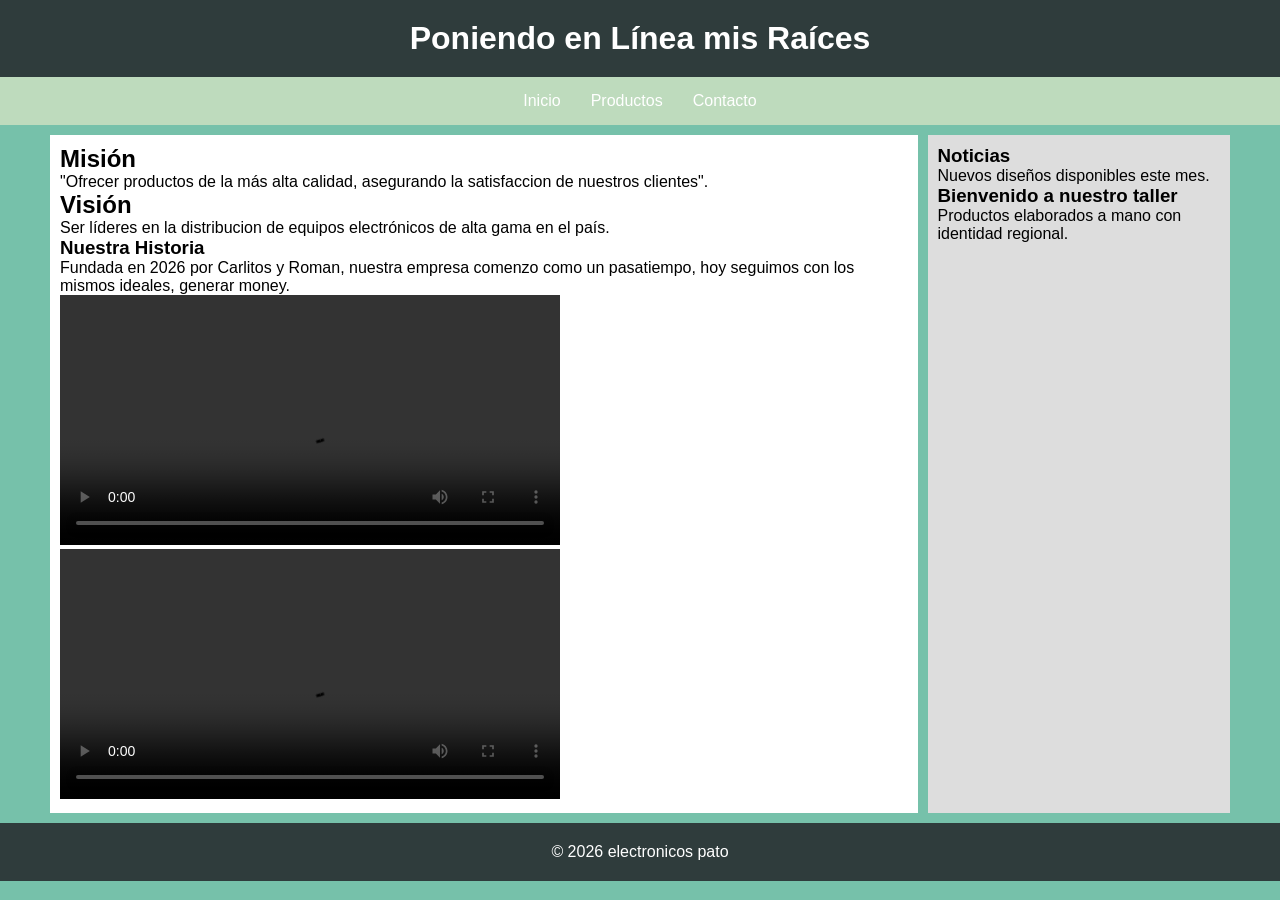
<file: index.html>
<!DOCTYPE html>
<html lang="es">
<head>
    <meta charset="UTF-8">
    <!-- ETIQUETA PRIMORDIAL para adaptabilidad móvil -->
    <meta name="viewport" content="width=device-width, initial-scale=1.0">
    <title>Artesanías "Don Pepe" - Responsivo</title>
    <link rel="stylesheet" href="reglas.css">
</head>
<body>
    <header class="header">
        <h1>Poniendo en Línea mis Raíces</h1>
    </header>    

    <nav class="navbar">
        <ul class="menu">
            <li><a href="index.html">Inicio</a></li>
            <li><a href="D:\huidobro\601\DISEÑO WEB\Evaluacion Diseño WEB\Evaluacion Diseño WEB\Actividades\PRACTICAS\PRACTICA 6\Productos.html">Productos</a></li>
            <li><a href="D:\huidobro\601\DISEÑO WEB\Evaluacion Diseño WEB\Evaluacion Diseño WEB\Actividades\PRACTICAS\PRACTICA 6\Contacto.html">Contacto</a></li>
        </ul>
    </nav>

    <main class="contenedor-principal">
        <section class="contenido">
            <h2>Misión</h3>
    <p <strng>"Ofrecer productos de la más alta calidad, asegurando la satisfaccion de nuestros clientes".</p>

<h2>Visión</h2>
    <p>Ser líderes en la distribucion de equipos electrónicos de alta gama en el país.</p>

<h3>Nuestra Historia</h2>
    <p>Fundada en 2026 por Carlitos y Roman, nuestra empresa comenzo como un pasatiempo, hoy seguimos con los mismos ideales, generar money.</p>



            <!-- Elementos multimedia (ejemplo de 2 imágenes) -->
            <video src="D:\huidobro\601\DISEÑO WEB\Evaluacion Diseño WEB\Evaluacion Diseño WEB\Actividades\PRACTICAS\PRACTICA 6\IMG\videoplayback.mp4" controls width="500"></video>
          <video src="D:\huidobro\601\DISEÑO WEB\Evaluacion Diseño WEB\Evaluacion Diseño WEB\Actividades\PRACTICAS\PRACTICA 6\IMG\videoplayback (1).mp4" controls width="500"></video>

        </section>

        <aside class="lateral">
            <h3>Noticias</h3>
            <p>Nuevos diseños disponibles este mes.</p>
            <h3>Bienvenido a nuestro taller</h2>
            <p>Productos elaborados a mano con identidad regional.</p>
        </aside>
    </main>

    <footer class="pie">
        <p>&copy; 2026 electronicos pato</p>
    </footer>
</body>
</html>
</file>
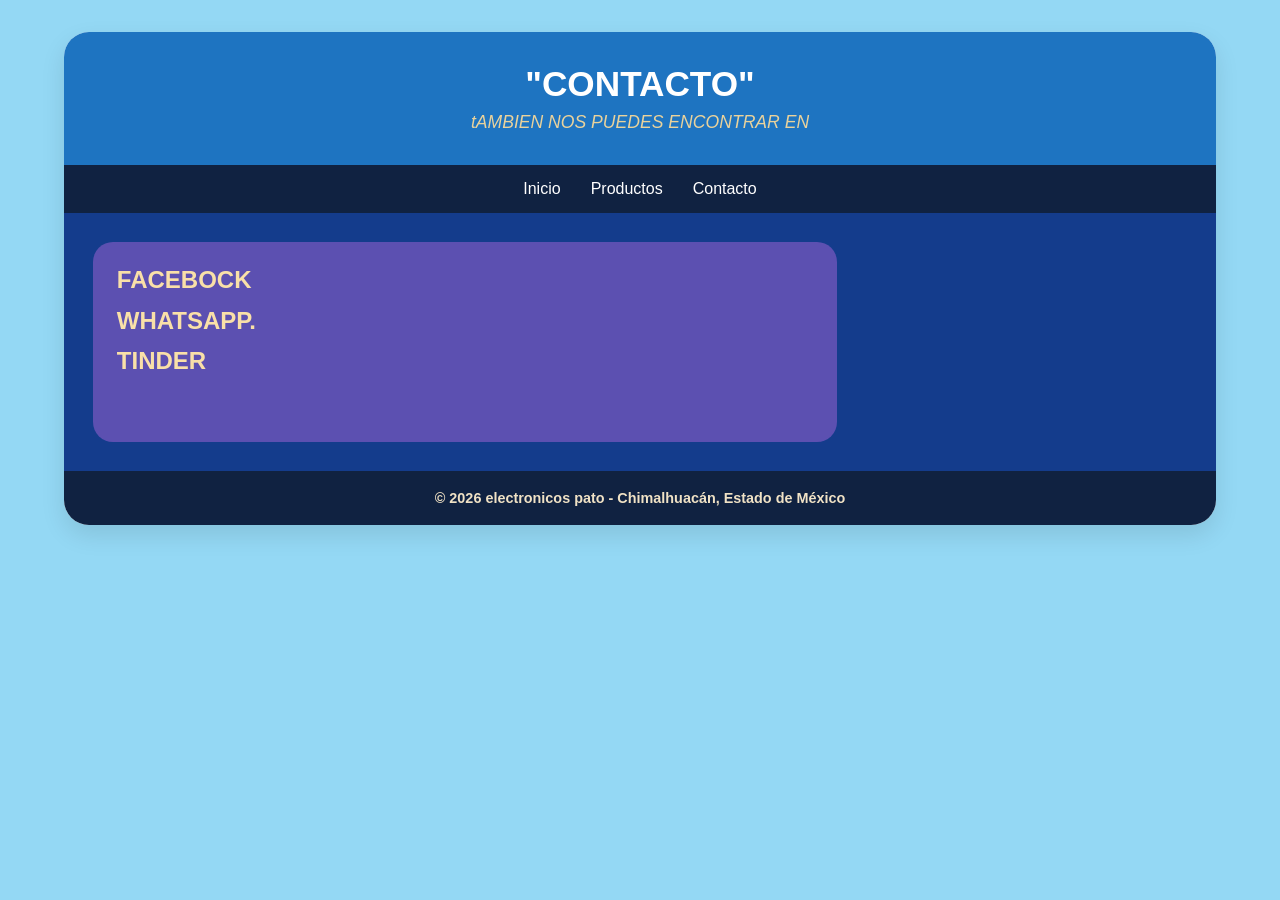
<file: contacto.html>
<!DOCTYPE html>
<html lang="es">
<head>
    <meta charset="UTF-8">
    <meta name="viewport" content="width=device-width, initial-scale=1.0">
    <title>🌿 Artesanías Don Pepe | Raíces</title>
    <link rel="stylesheet" href="estilos.css">
</head>
<body>
    <div id="contenedor">
        <header>
            <h1>"CONTACTO" </h1>
            <p>tAMBIEN NOS PUEDES ENCONTRAR EN</p>
        </header>

        <nav class="navbar">
        <ul class="menu">
            <li><a href="index.html">Inicio</a></li>
            <li><a href="D:\huidobro\601\DISEÑO WEB\Evaluacion Diseño WEB\Evaluacion Diseño WEB\Actividades\PRACTICAS\PRACTICA 6\Productos.html">Productos</a></li>
            <li><a href="D:\huidobro\601\DISEÑO WEB\Evaluacion Diseño WEB\Evaluacion Diseño WEB\Actividades\PRACTICAS\PRACTICA 6\Contacto.html">Contacto</a></li>
        </ul>
    </nav>


        <section>
            <article>
                <h2>FACEBOCK</h2>
                <h2>WHATSAPP.</h2>
                <h2><strong>TINDER</h2>
            </article>
	</section>

        <footer>
            <p>© 2026 electronicos pato - Chimalhuacán, Estado de México</p>
        </footer>
    </div>
</body>
</html>
</file>
<file: reglas.css>
/* ===== ESTILOS GENERALES (BASE MÓVIL) ===== */
* { 
    box-sizing: border-box; 
    margin: 0; 
    padding: 0; 
}

body { 
    font-family: Arial, sans-serif; 
    background-color: #76C1AA; 
}

/* Encabezado y pie */
.header, .pie { 
    font-family: Arial, sans-serif;
    background-color: #2F3C3C; 
    color: white; 
    text-align: center; 
    padding: 20px; 
}

/* Barra de navegación */
.navbar { 
    background-color: #BEDBBD; 
}
.menu { 
    list-style: none; 
    display: flex; 
    flex-wrap: wrap; 
    justify-content: center; 
}
.menu li a { 
    color: white; 
    text-decoration: none; 
    padding: 15px; 
    display: block; 
}
.menu li a:hover {
    background-color: #a04040;
    transition: 0.3s;
}

/* Contenedor principal FLEXIBLE */
.contenedor-principal {
    display: flex;
    flex-wrap: wrap; /* EN MÓVIL: SE APILAN */
    padding: 10px;
}

.contenido { 
    flex: 1 1 100%; /* OCUPA 100% EN MÓVIL */
    padding: 10px; 
    background: white; 
}

.lateral { 
    flex: 1 1 100%; /* OCUPA 100% EN MÓVIL */
    padding: 10px; 
    background: #ddd; 
}

/* Imágenes fluidas (nunca se desbordan) */
.img-fluida { 
    max-width: 100%; 
    height: auto; 
    border-radius: 8px; 
    margin: 10px 0;
}

/* ===== MEDIA QUERY PARA TABLETS Y ESCRITORIO (pantallas > 700px) ===== */
@media (min-width: 700px) {
    .contenedor-principal {
        flex-wrap: nowrap; /* ESCRITORIO: UNO AL LADO DEL OTRO */
    }
    
    .contenido {
        flex: 3; /* Ocupa 3/4 del espacio */
        margin-right: 10px;
    }
    
    .lateral {
        flex: 1; /* Ocupa 1/4 del espacio */
    }
}

/* Ajustes adicionales para pantallas muy grandes */
@media (min-width: 1200px) {
    .contenedor-principal {
        max-width: 1200px;
        margin: 0 auto;
    }
}
</file>
<file: estilos.css>
/* ========== RESET Y MODELO DE CAJAS ========== */
* {
    margin: 0;
    padding: 0;
    box-sizing: border-box;
}

/* ========== ESTILOS GENERALES ========== */
body {
    background: #94D8F4;
    font-family: 'Segoe UI', Tahoma, Geneva, Verdana, sans-serif;
}

/* ========== CONTENEDOR PRINCIPAL ========== */
#contenedor {
    width: 90%;
    max-width: 1200px;
    margin: 2rem auto;
    background: #FFFFFF;
    border-radius: 25px;
    box-shadow: 0 10px 25px rgba(0,0,0,0.1);
    overflow: hidden;
}

/* ========== ENCABEZADO ========== */
header {
    background: #1E74C1;
    color: white;
    text-align: center;
    padding: 2rem;
}
header h1 {
    font-size: 2.2rem;
    margin-bottom: 0.5rem;
}
header p {
    font-size: 1.1rem;
    opacity: 0.9;
    font-style: italic;
    color: #ffdd99;
}

/* ========== MENÚ DE NAVEGACIÓN ========== */
/* Barra de navegación */
.navbar { 
    background-color: #102241; 
}
.menu { 
    list-style: none; 
    display: flex; 
    flex-wrap: wrap; 
    justify-content: center; 
}
.menu li a { 
    color: white; 
    text-decoration: none; 
    padding: 15px; 
    display: block; 
}
.menu li a:hover {
    background-color: #a04040;
    transition: 0.3s;
}

/* ========== SECCIÓN PRINCIPAL ========== */
section {
    background: #143C8C;
    padding: 1.8rem;
    overflow: hidden;  /* Contiene los elementos flotados */
}

/* ========== ARTÍCULO (flota izquierda) ========== */
article {
    float: left;
    width: 68%;
    background: #5C50B1;
    color: white;
    border-radius: 20px;
    padding: 1.5rem;
    min-height: 200px;
}
article h2 {
    margin-bottom: 0.8rem;
    color: #f9e0a8;
}
article p {
    margin-bottom: 0.6rem;
    line-height: 1.5;
}

/* ========== BARRA LATERAL (flota derecha) ========== */
aside {
    float: right;
    width: 28%;
    background: #3F56AE;
    color: #FFFFFF;
    border-radius: 20px;
    padding: 1.2rem;
    min-height: 200px;
}
aside h3 {
    margin-bottom: 0.8rem;
    color: #fff2df;
}

/* ========== PIE DE PÁGINA ========== */
footer {
    background: #102241;
    color: #f0e2c5;
    text-align: center;
    padding: 1.2rem;
    font-size: 0.9rem;
}

/* ========== MEDIA QUERY (RESPONSIVE) ========== */
@media (max-width: 768px) {
    article, aside {
        width: 100%;
        float: none;
        margin-bottom: 1rem;
    }
    section {
        padding: 1rem;
    }
}
</file>
